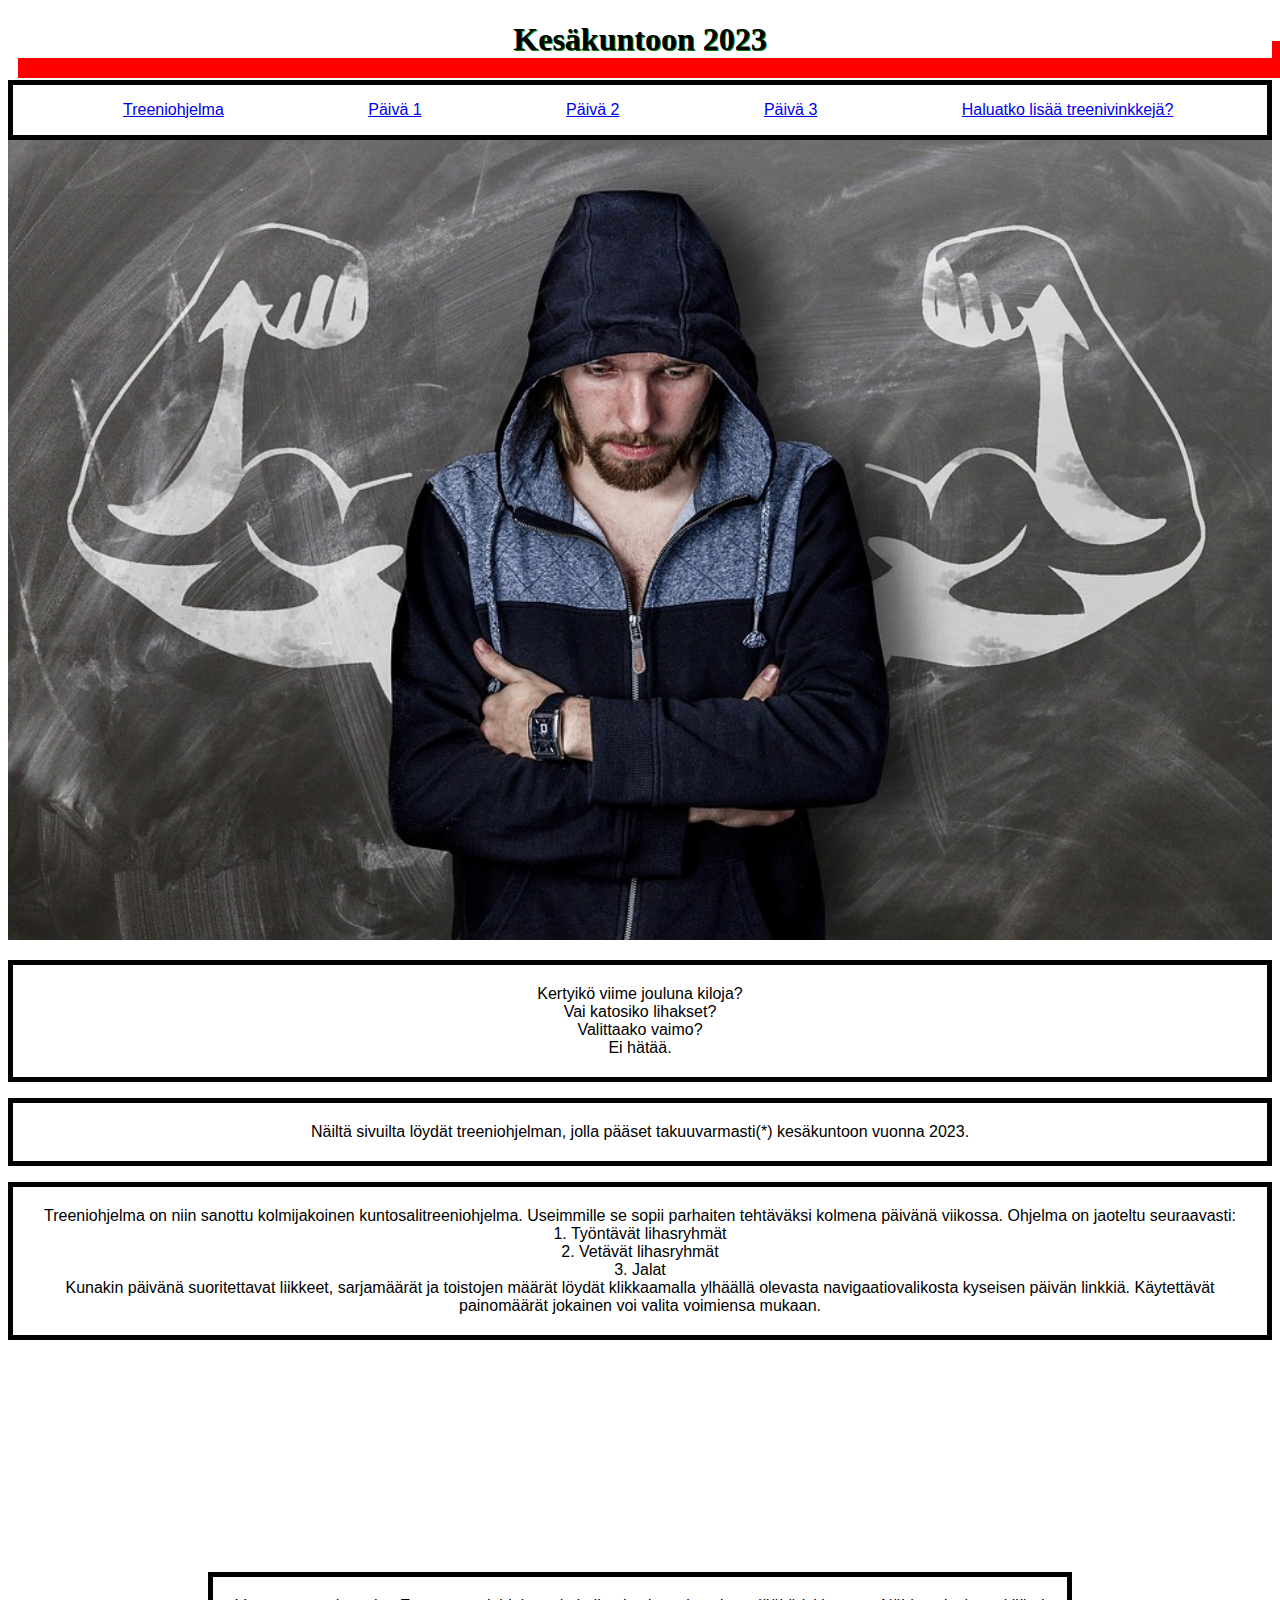
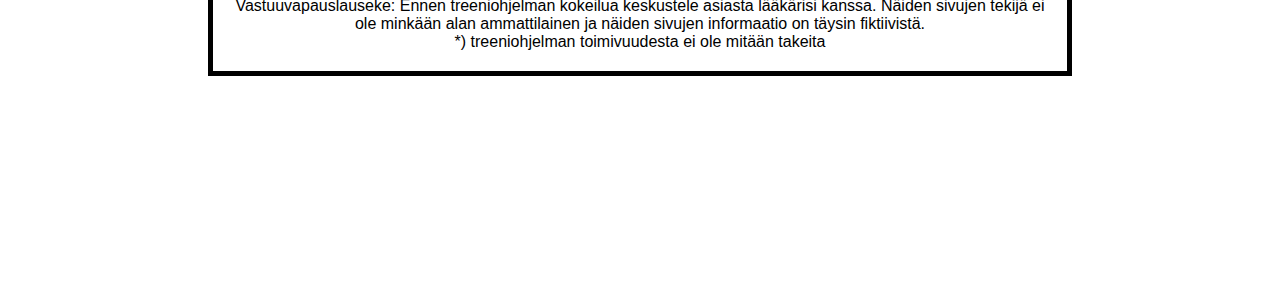
<file: index.html>
<!DOCTYPE html>
<html lang="en">
<head>
    <meta charset="UTF-8">
    <meta http-equiv="X-UA-Compatible" content="IE=edge">
    <meta name="viewport" content="width=device-width, initial-scale=1.0">
    <title>Document</title>
    <link rel="stylesheet" href="styles.css">
    
</head>
<body>
    <header>
        <h1>Kesäkuntoon 2023</h1>
    </header>
    <nav>
        <ul>
        <li><a href="index.html"> Treeniohjelma</a></li>
        <li><a href="second.html"> Päivä 1</a></li>
        <li><a href="third.html"> Päivä 2</a></li>
        <li><a href="fourth.html"> Päivä 3</a></li>
        <li><a href="fifth.html"> Haluatko lisää treenivinkkejä?</a></li>
        </ul>
        
    </nav>
    <div>
        <img src="pic1.jpeg" alt="muscle">
    </div>

    <div>
        <p>Kertyikö viime jouluna kiloja? <br> Vai katosiko lihakset? <br> Valittaako vaimo? <br> Ei hätää.</p>
    </div>

    <div>
        <p>Näiltä sivuilta löydät treeniohjelman, jolla pääset takuuvarmasti(*) kesäkuntoon vuonna 2023.</p>
    </div>

    <div>
        <p>Treeniohjelma on niin sanottu kolmijakoinen kuntosalitreeniohjelma. 
            Useimmille se sopii parhaiten tehtäväksi kolmena päivänä viikossa.
            Ohjelma on jaoteltu seuraavasti: <br>
            1. Työntävät lihasryhmät <br>
            2. Vetävät lihasryhmät <br>
            3. Jalat <br>
            Kunakin päivänä suoritettavat liikkeet, sarjamäärät ja toistojen määrät löydät klikkaamalla ylhäällä olevasta navigaatiovalikosta kyseisen päivän linkkiä. Käytettävät painomäärät jokainen voi valita voimiensa mukaan.
        </p>
    </div>

    <footer>
        <p>Vastuuvapauslauseke: Ennen treeniohjelman kokeilua keskustele asiasta lääkärisi kanssa. Näiden sivujen tekijä ei ole minkään alan ammattilainen ja näiden sivujen informaatio on täysin fiktiivistä. <br>*) treeniohjelman toimivuudesta ei ole mitään takeita</p>
    </footer>
</body>
</html>
</file>
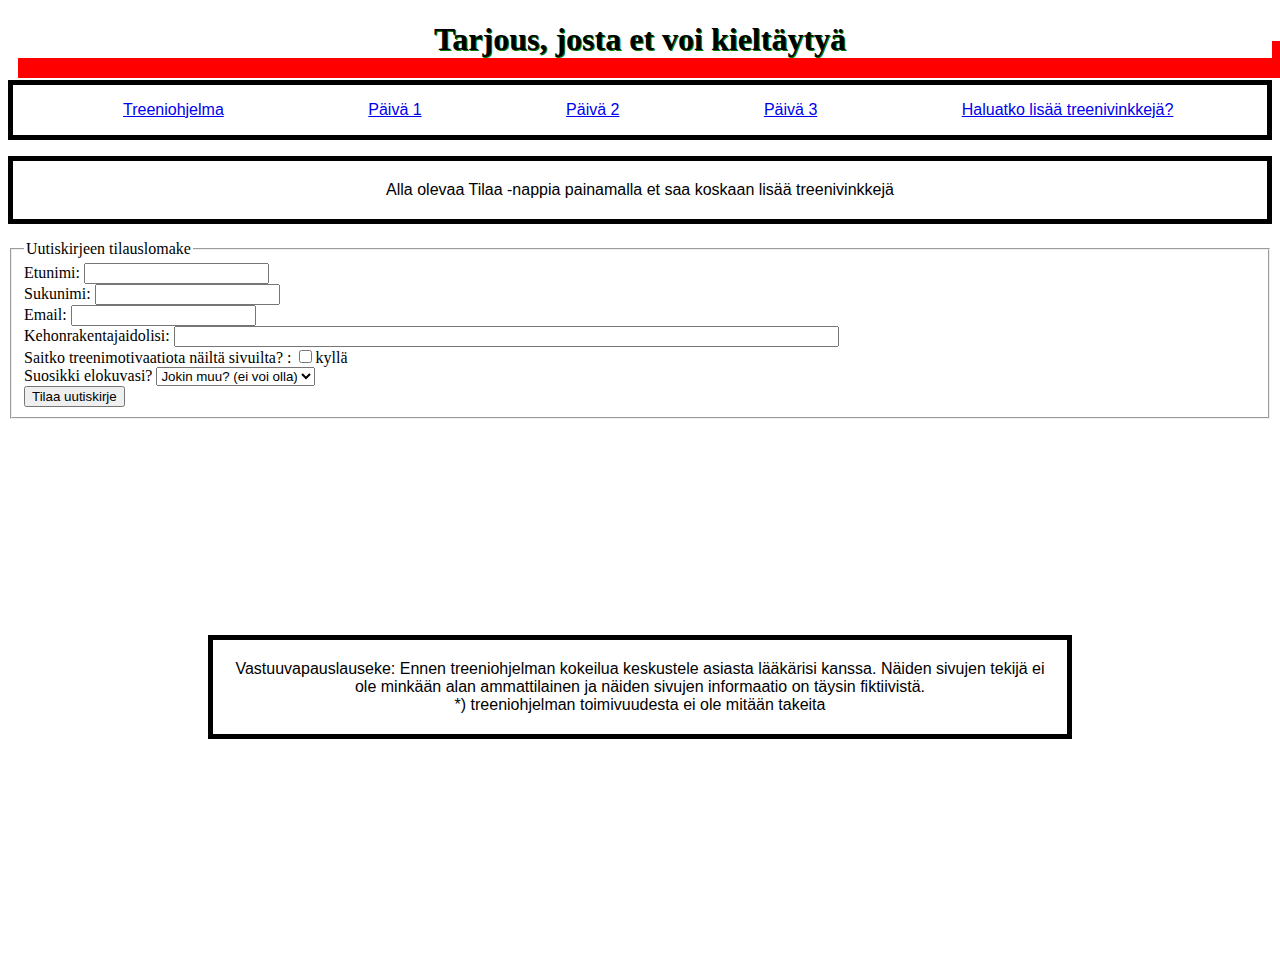
<file: fifth.html>
<!DOCTYPE html>
<html lang="en">
<head>
    <meta charset="UTF-8">
    <meta http-equiv="X-UA-Compatible" content="IE=edge">
    <meta name="viewport" content="width=device-width, initial-scale=1.0">
    <title>Document</title>
    <link rel="stylesheet" href="styles.css">
</head>
<body>
    <header>
        <h1>Tarjous, josta et voi kieltäytyä</h1>
    </header>
    <nav>
        <ul>
        <li><a href="index.html"> Treeniohjelma</a></li>
        <li><a href="second.html"> Päivä 1</a></li>
        <li><a href="third.html"> Päivä 2</a></li>
        <li><a href="fourth.html"> Päivä 3</a></li>
        <li><a href="fifth.html"> Haluatko lisää treenivinkkejä?</a></li>
        </ul>
        
    </nav>

    <div>
        <p>Alla olevaa Tilaa -nappia painamalla et saa koskaan lisää treenivinkkejä</p>
    </div>

    <div>
        <fieldset>
            <legend>Uutiskirjeen tilauslomake</legend>
            <label>Etunimi:
                <input type="text" name="name" id="name">
            </label><br>
            <label>Sukunimi:
                <input type="text" name="lastname" id="lastname">
            </label><br>
            <label>Email:
                <input type="email" name="email" id="email">
            </label><br>
            <label>Kehonrakentajaidolisi:
                <input type="text" name="textarea" id="textarea" size="80">
            </label><br>
            <label>Saitko treenimotivaatiota näiltä sivuilta? :
                <input type="checkbox" name="checkbox" id="checkbox">kyllä
            </label><br>
            <label>Suosikki elokuvasi?
            <select name="select" id="select">
                <option value="0">Jokin muu? (ei voi olla)</option>
                <option value="1">Rocky 1</option>
                <option value="2">Rocky 2</option>
                <option value="3">Rocky 3</option>
                <option value="4">Rocky 4</option>
                <option value="5">Rocky 5</option>
            </select>
            </label> <br>
            <label>
                <input type="submit" name="Submit" id="submit" value="Tilaa uutiskirje">
            </label>
        </fieldset>
    </div>
    

    <footer>
        <p>Vastuuvapauslauseke: Ennen treeniohjelman kokeilua keskustele asiasta lääkärisi kanssa. Näiden sivujen tekijä ei ole minkään alan ammattilainen ja näiden sivujen informaatio on täysin fiktiivistä. <br>*) treeniohjelman toimivuudesta ei ole mitään takeita</p>
    </footer>
</body>
</html>
</file>
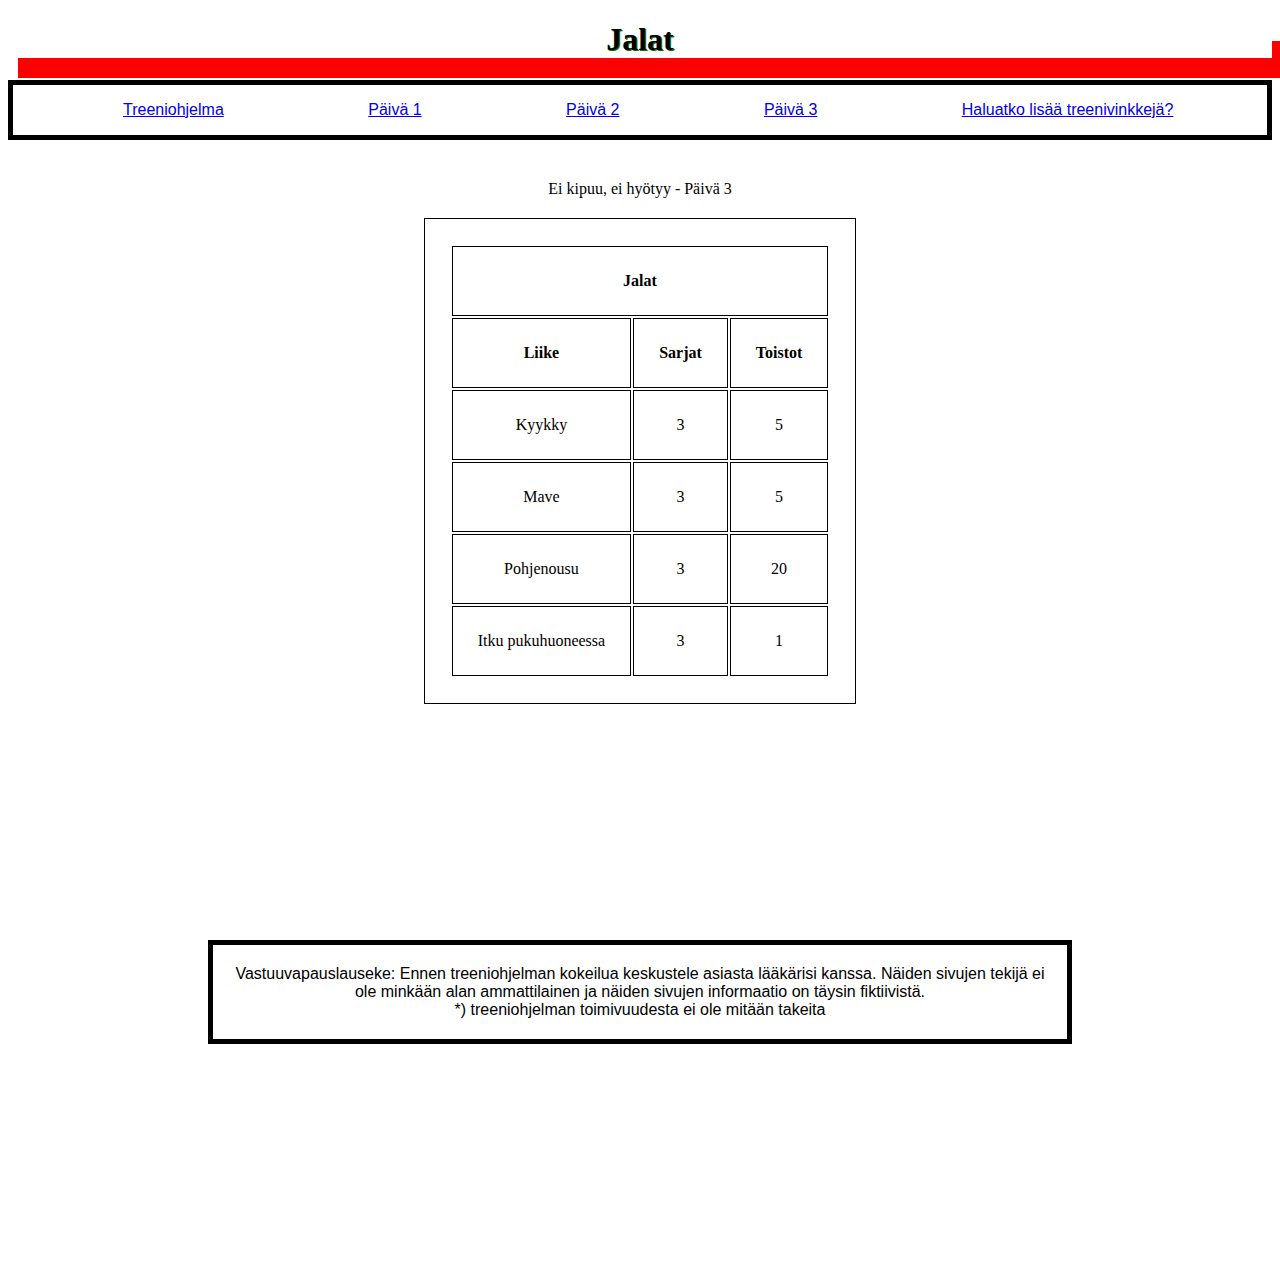
<file: fourth.html>
<!DOCTYPE html>
<html lang="en">
<head>
    <meta charset="UTF-8">
    <meta http-equiv="X-UA-Compatible" content="IE=edge">
    <meta name="viewport" content="width=device-width, initial-scale=1.0">
    <title>Document</title>
    <link rel="stylesheet" href="styles.css">
</head>
<body>
    <header>
        <h1>Jalat</h1>
    </header>
    <nav>
        <ul>
        <li><a href="index.html"> Treeniohjelma</a></li>
        <li><a href="second.html"> Päivä 1</a></li>
        <li><a href="third.html"> Päivä 2</a></li>
        <li><a href="fourth.html"> Päivä 3</a></li>
        <li><a href="fifth.html"> Haluatko lisää treenivinkkejä?</a></li>
        </ul>
        
    </nav>
    <div>
        <table class="center">
            <caption>Ei kipuu, ei hyötyy - Päivä 3</caption>
            <tbody>
                <tr>
                    <th colspan="3">Jalat</th>
                </tr>
                <tr>
                    <th>Liike</th>
                    <th>Sarjat</th>
                    <th>Toistot</th>
                </tr>
                <tr>
                    <td>Kyykky</td>
                    <td>3</td>
                    <td>5</td>
                </tr>
                <tr>
                    <td>Mave</td>
                    <td>3</td>
                    <td>5</td>
                </tr>
                <tr>
                    <td>Pohjenousu</td>
                    <td>3</td>
                    <td>20</td>
                </tr>
                <tr>
                    <td>Itku pukuhuoneessa</td>
                    <td>3</td>
                    <td>1</td>
                </tr>
            </tbody>
        </table>
    </div>

    <footer>
        <p>Vastuuvapauslauseke: Ennen treeniohjelman kokeilua keskustele asiasta lääkärisi kanssa. Näiden sivujen tekijä ei ole minkään alan ammattilainen ja näiden sivujen informaatio on täysin fiktiivistä. <br>*) treeniohjelman toimivuudesta ei ole mitään takeita</p>
    </footer>
</body>
</html>
</file>
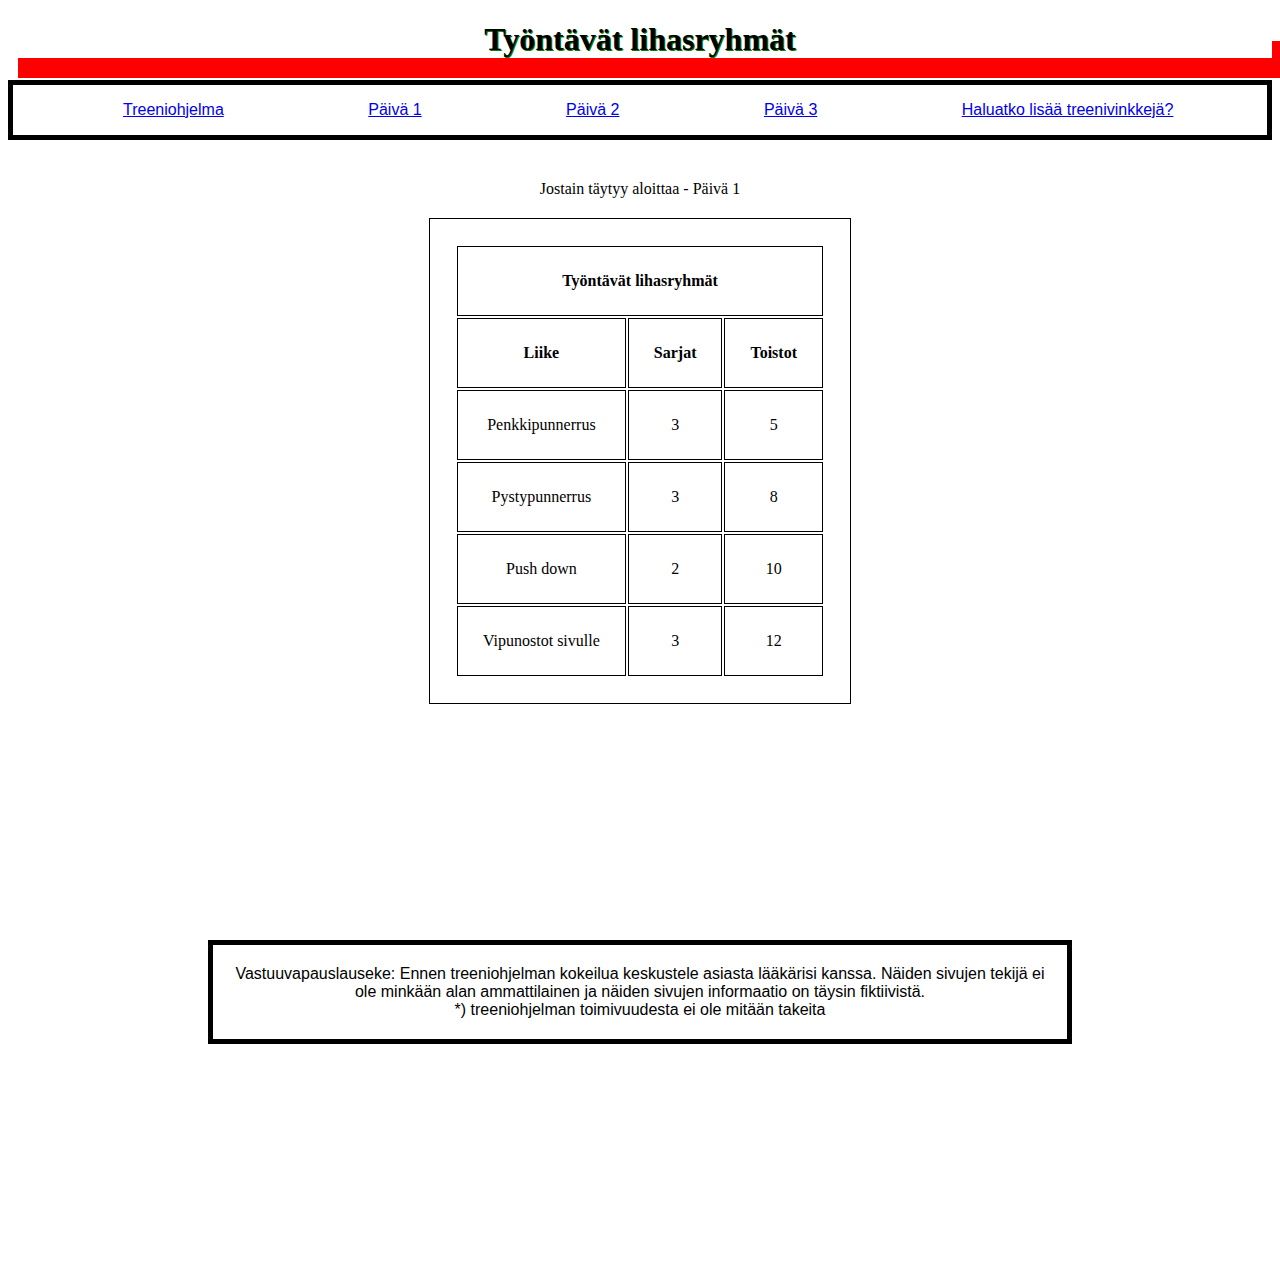
<file: second.html>
<!DOCTYPE html>
<html lang="en">
<head>
    <meta charset="UTF-8">
    <meta http-equiv="X-UA-Compatible" content="IE=edge">
    <meta name="viewport" content="width=device-width, initial-scale=1.0">
    <title>Document</title>
    <link rel="stylesheet" href="styles.css">
</head>
<body>
    <header>
        <h1>Työntävät lihasryhmät</h1>
    </header>
    <nav>
        <ul>
        <li><a href="index.html"> Treeniohjelma</a></li>
        <li><a href="second.html"> Päivä 1</a></li>
        <li><a href="third.html"> Päivä 2</a></li>
        <li><a href="fourth.html"> Päivä 3</a></li>
        <li><a href="fifth.html"> Haluatko lisää treenivinkkejä?</a></li>
        </ul>
        
    </nav>
    <div>
        <table class="center">
            <caption>Jostain täytyy aloittaa - Päivä 1</caption>
            <tbody>
                <tr>
                    <th colspan="3">Työntävät lihasryhmät</th>
                </tr>
                <tr>
                    <th>Liike</th>
                    <th>Sarjat</th>
                    <th>Toistot</th>
                </tr>
                <tr>
                    <td>Penkkipunnerrus</td>
                    <td>3</td>
                    <td>5</td>
                </tr>
                <tr>
                    <td>Pystypunnerrus</td>
                    <td>3</td>
                    <td>8</td>
                </tr>
                <tr>
                    <td>Push down</td>
                    <td>2</td>
                    <td>10</td>
                </tr>
                <tr>
                    <td>Vipunostot sivulle</td>
                    <td>3</td>
                    <td>12</td>
                </tr>
            </tbody>
        </table>
    </div>

    <footer>
        <p>Vastuuvapauslauseke: Ennen treeniohjelman kokeilua keskustele asiasta lääkärisi kanssa. Näiden sivujen tekijä ei ole minkään alan ammattilainen ja näiden sivujen informaatio on täysin fiktiivistä. <br>*) treeniohjelman toimivuudesta ei ole mitään takeita</p>
    </footer>
</body>
</html>
</file>
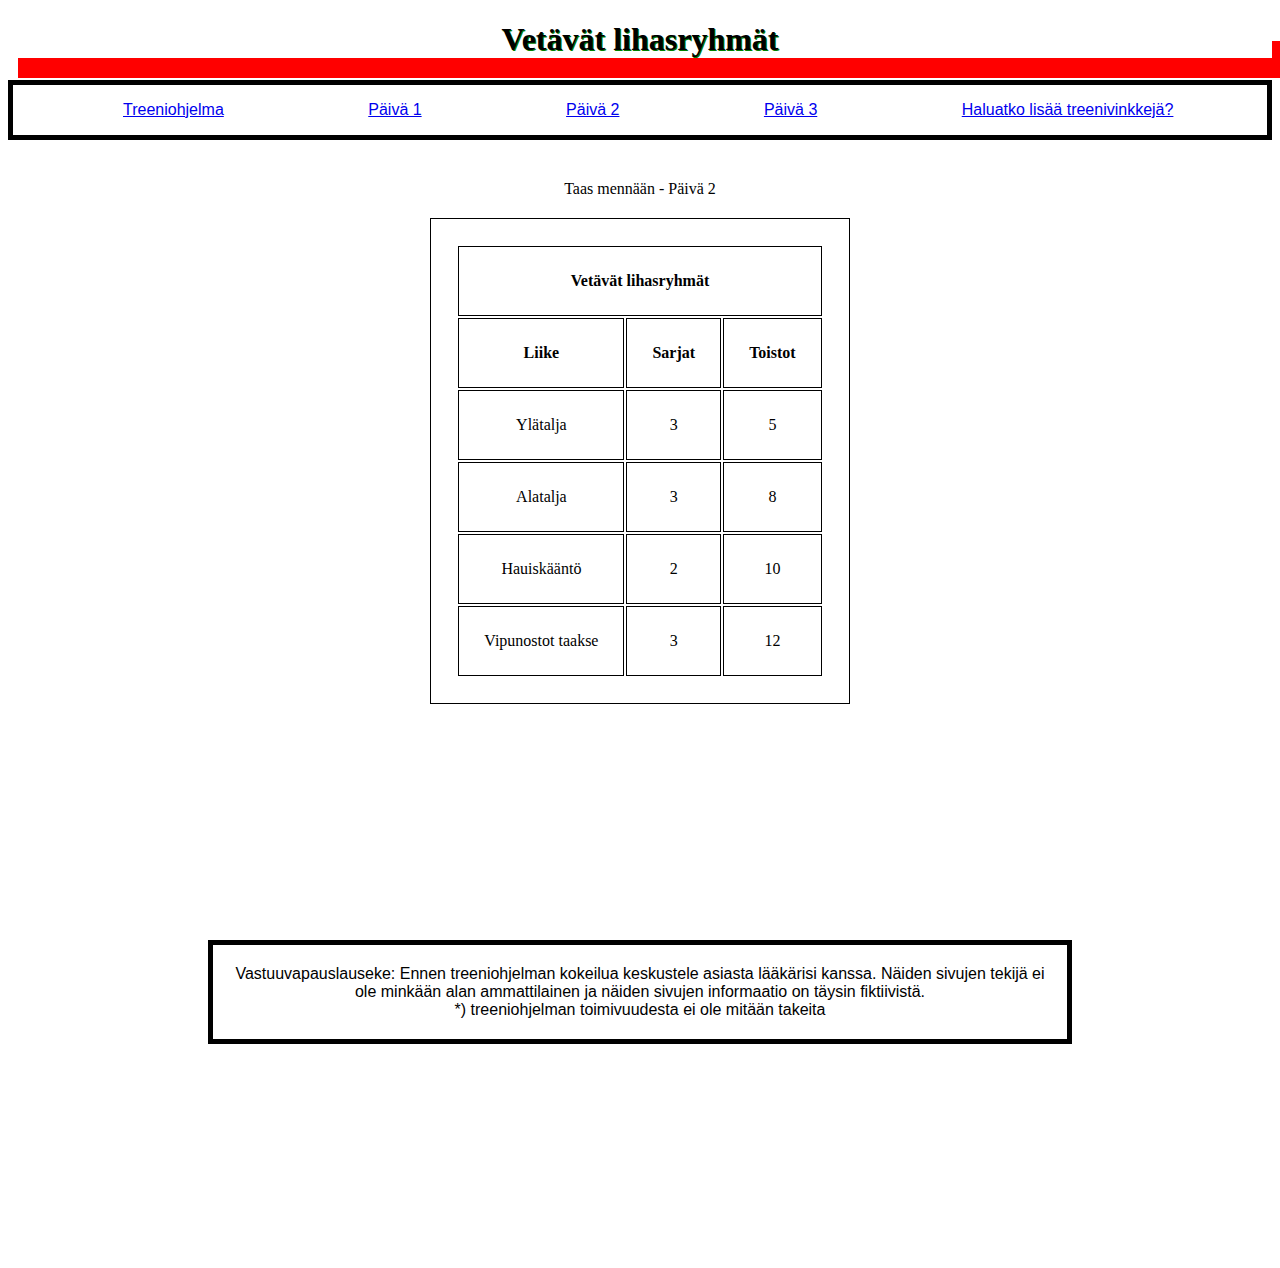
<file: third.html>
<!DOCTYPE html>
<html lang="en">
<head>
    <meta charset="UTF-8">
    <meta http-equiv="X-UA-Compatible" content="IE=edge">
    <meta name="viewport" content="width=device-width, initial-scale=1.0">
    <title>Document</title>
    <link rel="stylesheet" href="styles.css">
</head>
<body>
    <header>
        <h1>Vetävät lihasryhmät</h1>
    </header>
    <nav>
        <ul>
        <li><a href="index.html"> Treeniohjelma</a></li>
        <li><a href="second.html"> Päivä 1</a></li>
        <li><a href="third.html"> Päivä 2</a></li>
        <li><a href="fourth.html"> Päivä 3</a></li>
        <li><a href="fifth.html"> Haluatko lisää treenivinkkejä?</a></li>
        </ul>
        
    </nav>
    <div>
        <table class="center">
            <caption>Taas mennään - Päivä 2</caption>
            <tbody>
                <tr>
                    <th colspan="3">Vetävät lihasryhmät</th>
                </tr>
                <tr>
                    <th>Liike</th>
                    <th>Sarjat</th>
                    <th>Toistot</th>
                </tr>
                <tr>
                    <td>Ylätalja</td>
                    <td>3</td>
                    <td>5</td>
                </tr>
                <tr>
                    <td>Alatalja</td>
                    <td>3</td>
                    <td>8</td>
                </tr>
                <tr>
                    <td>Hauiskääntö</td>
                    <td>2</td>
                    <td>10</td>
                </tr>
                <tr>
                    <td>Vipunostot taakse</td>
                    <td>3</td>
                    <td>12</td>
                </tr>
            </tbody>
        </table>
    </div>

    <footer>
        <p>Vastuuvapauslauseke: Ennen treeniohjelman kokeilua keskustele asiasta lääkärisi kanssa. Näiden sivujen tekijä ei ole minkään alan ammattilainen ja näiden sivujen informaatio on täysin fiktiivistä. <br>*) treeniohjelman toimivuudesta ei ole mitään takeita</p>
    </footer>
</body>
</html>
</file>
<file: styles.css>
a:hover {
    color: red;
    transition: 2s;
  }

@media screen and (max-width: 800px){
    body{
        background-color: black;
        color: antiquewhite;
    }
}



p {
   text-align: center;
   border: 5px solid black;
   font-family: sans-serif;
   padding: 20px;
}

header{
    box-shadow: 10px 20px red;
    text-shadow: 1px 1px green;
    text-align: center;
}

nav{
    
    font-family: sans-serif;
    border: 5px solid black;
}

li {
    display: inline;
}

a {
    padding: 35px;
    margin: 35px
}

img {
    width: 100%;
    height: auto;
}

table, th, td {
    text-align: center;
    font-family: fantasy;
    padding: 25px;
    margin: 20px;
    border: 1px solid;
}

.center {
    margin-left: auto;
    margin-right: auto;
}

caption {
    margin: 20px
}

footer {
    padding: 200px;
    
}
</file>
